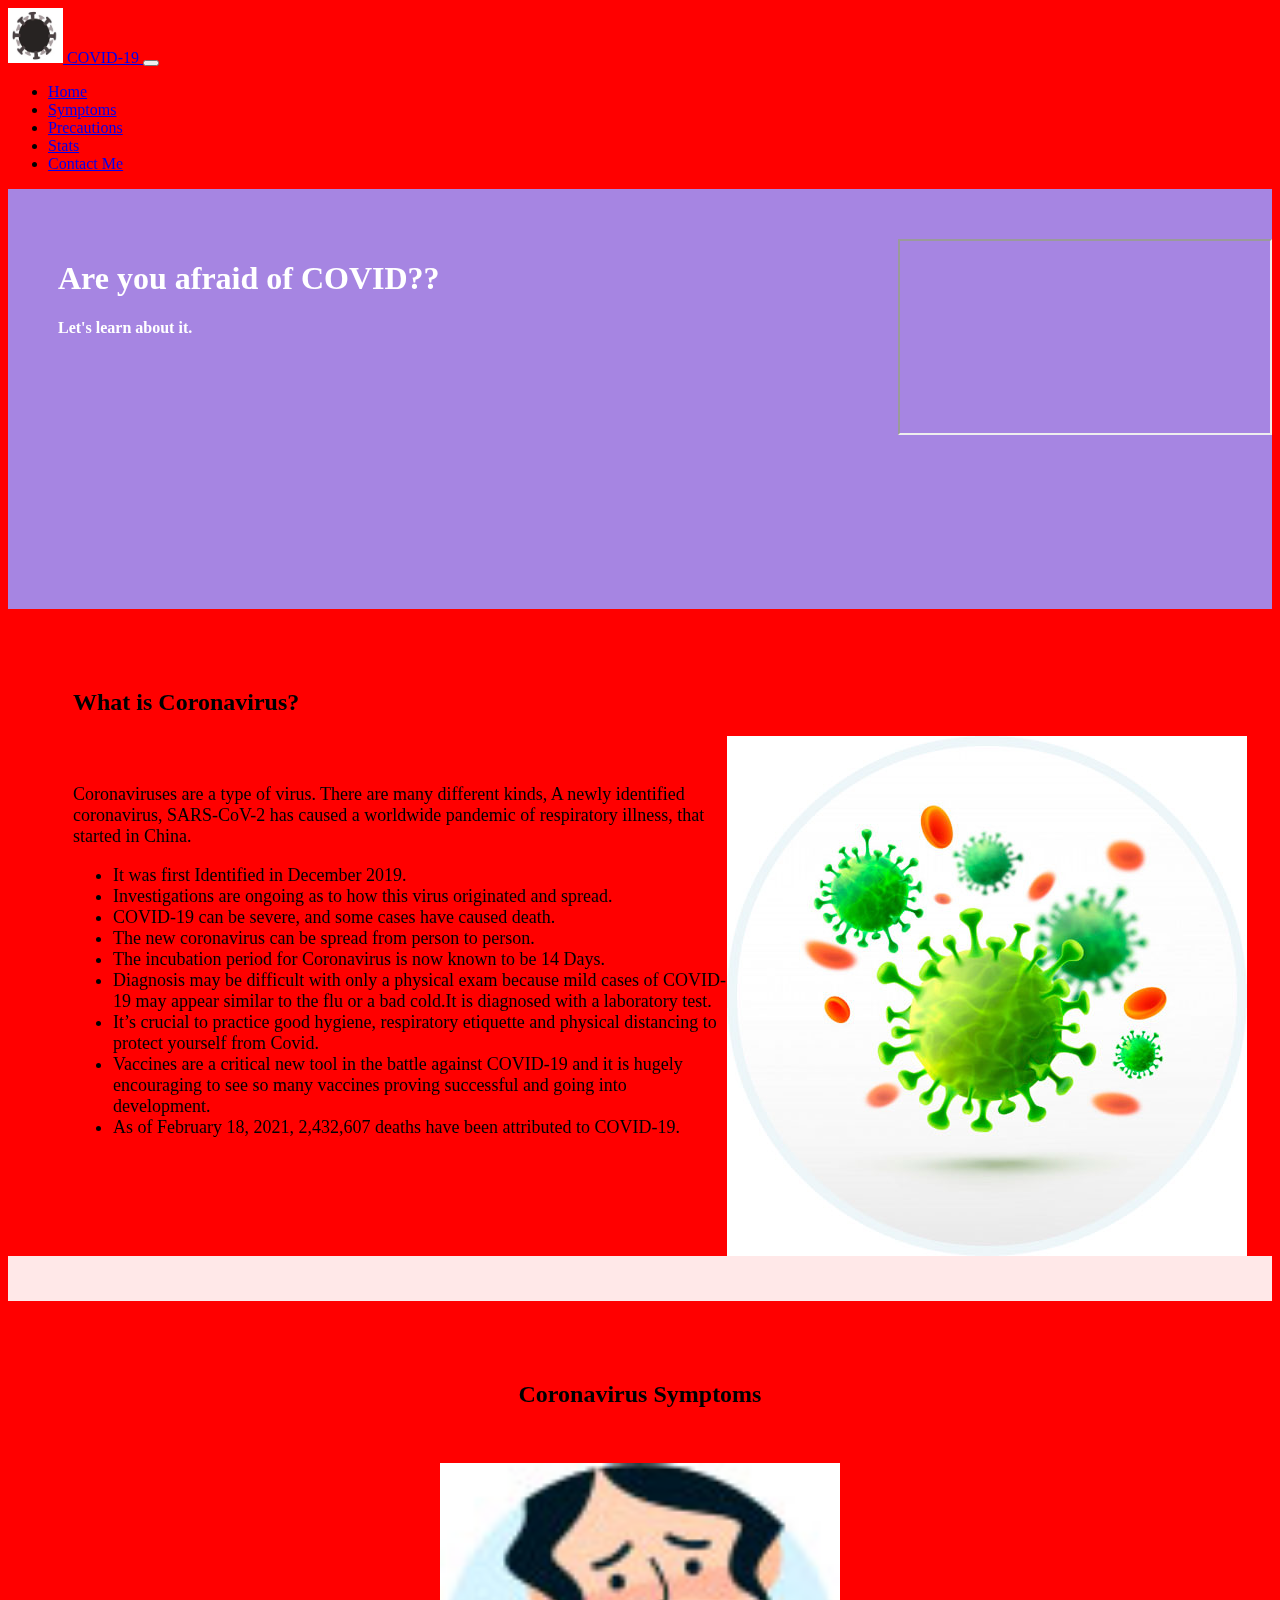
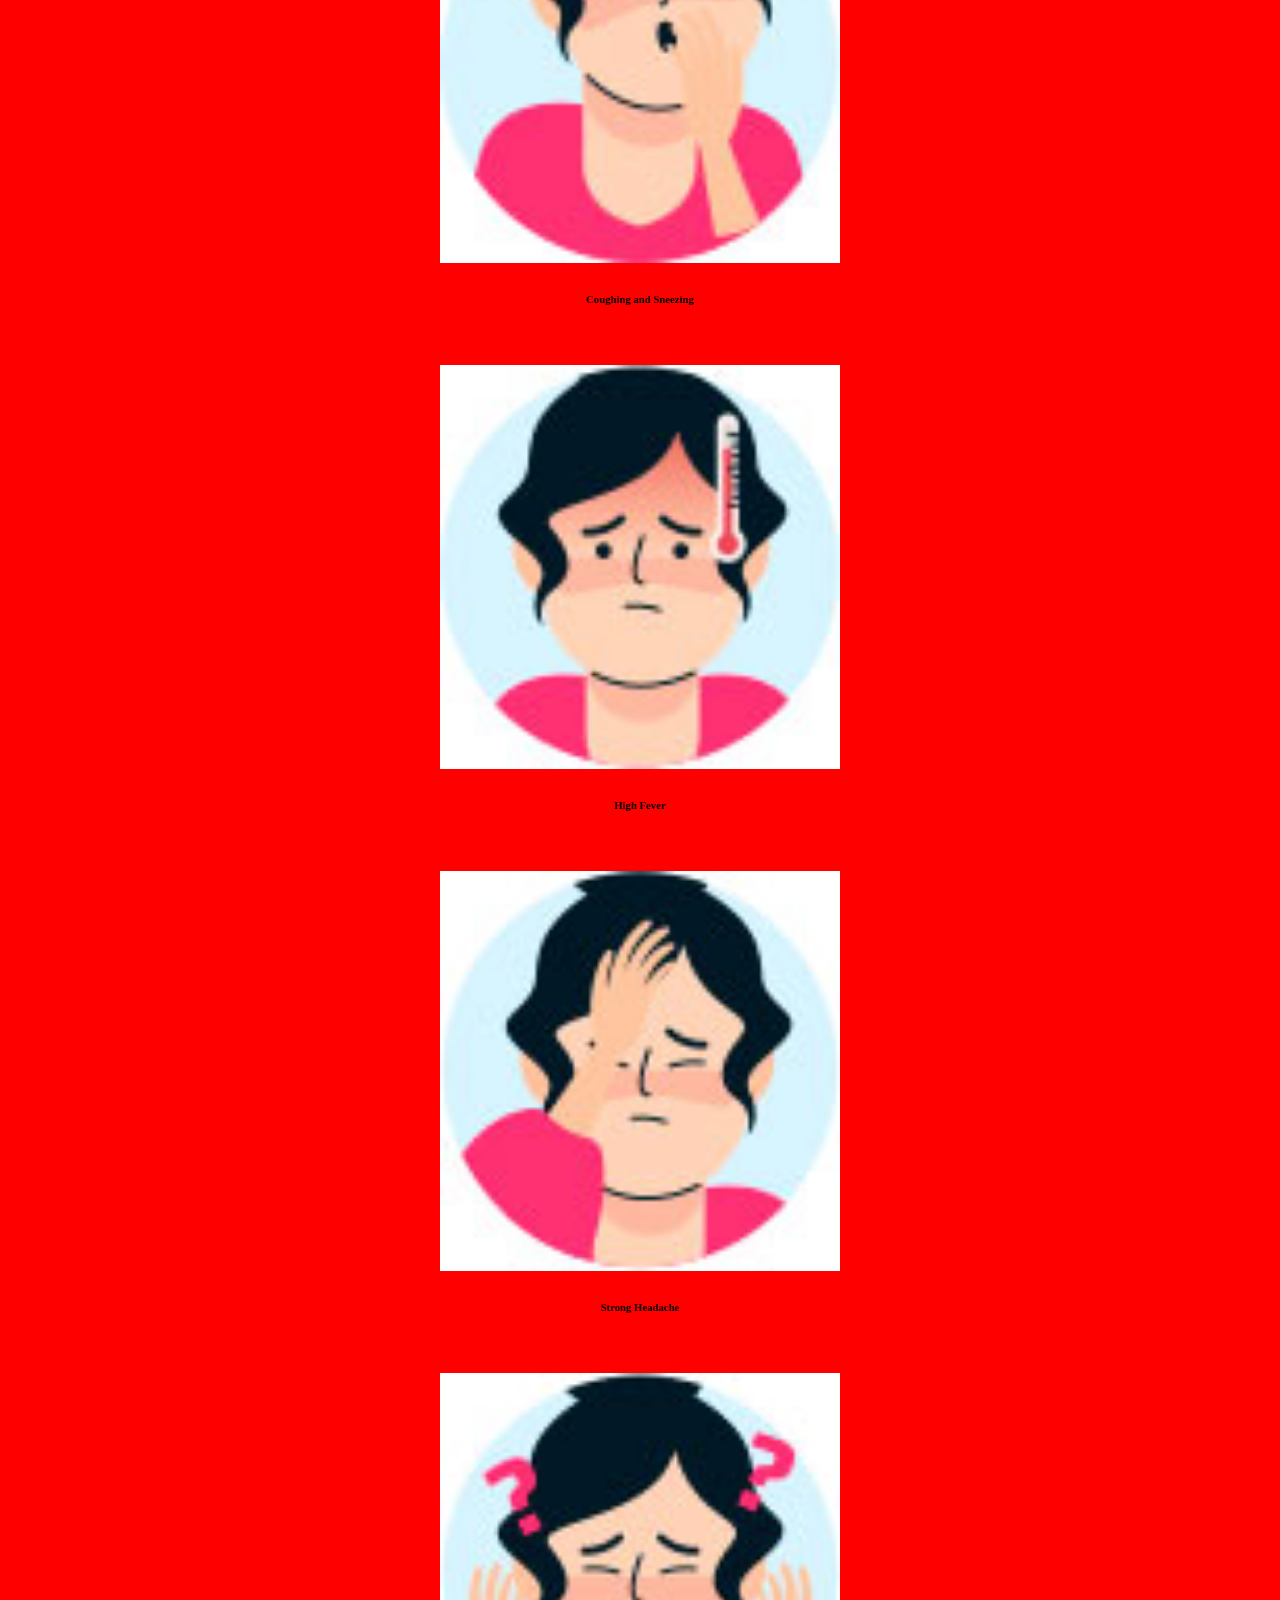
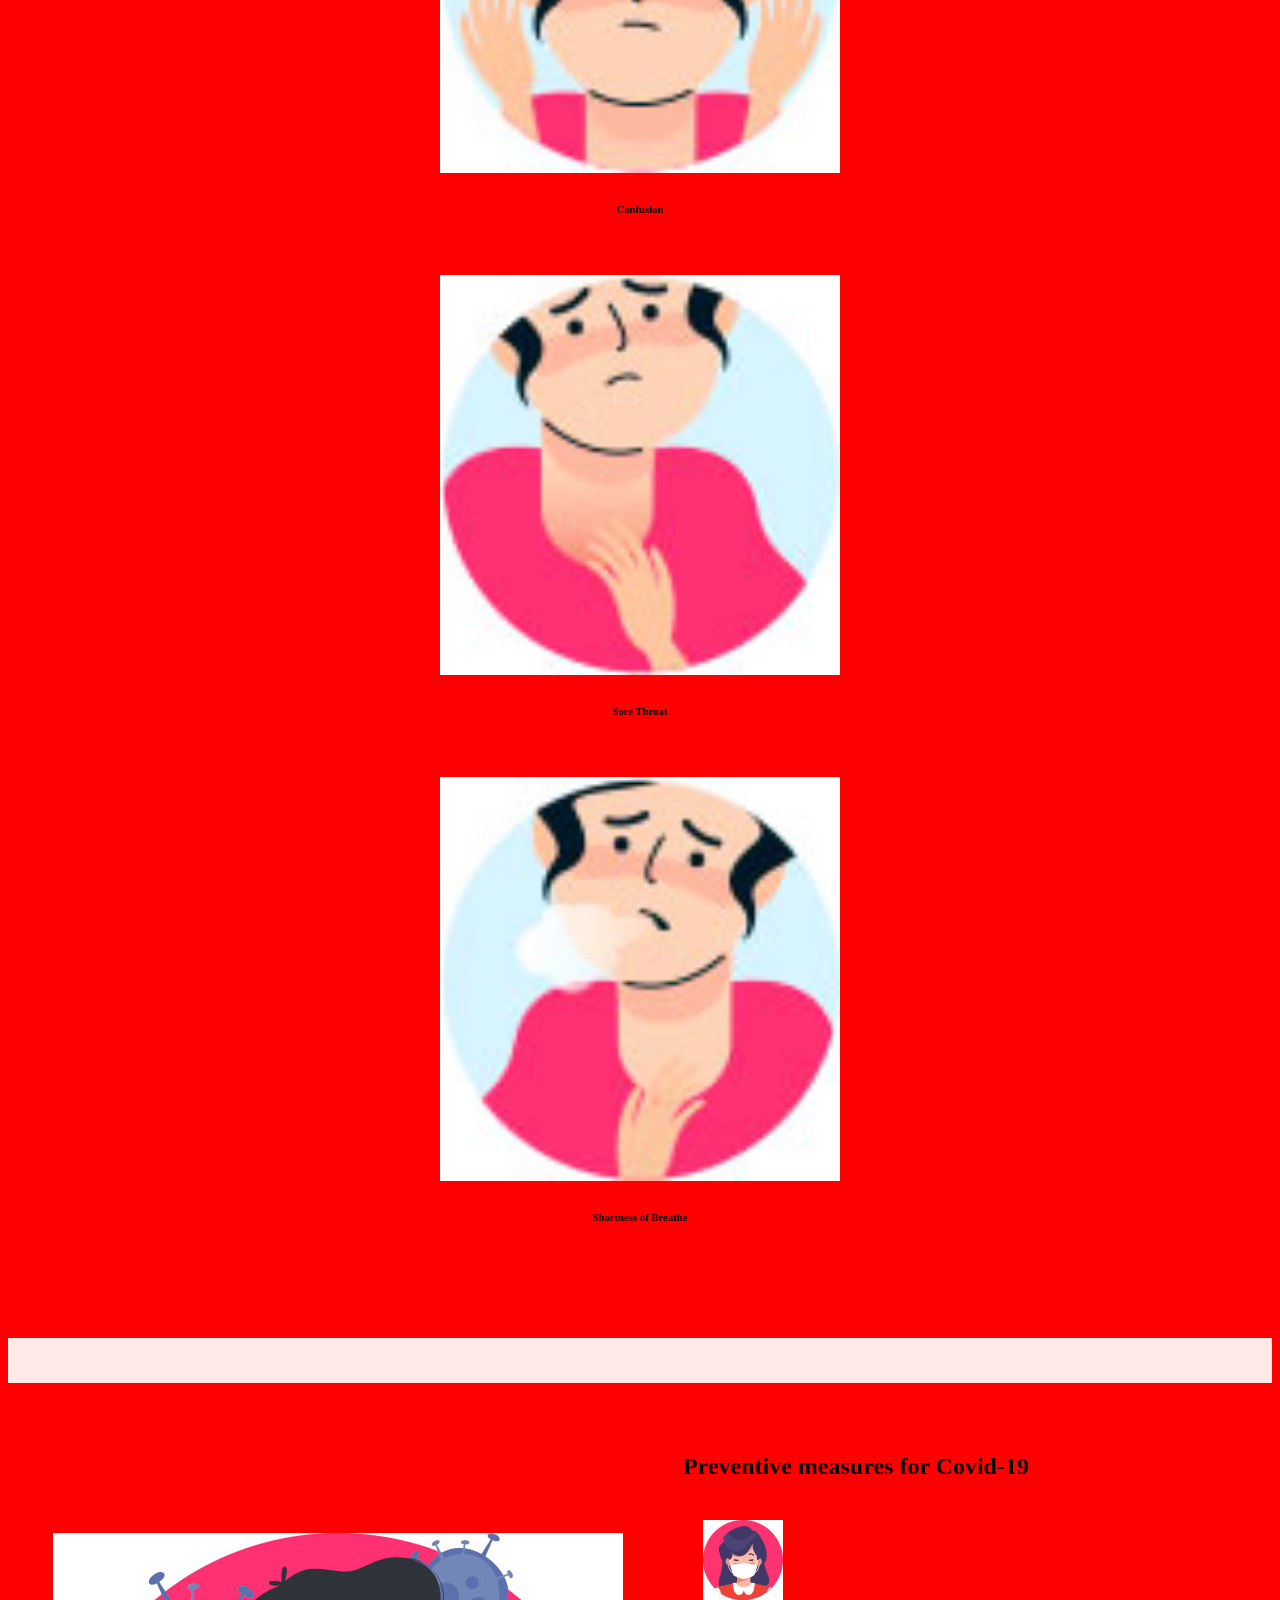
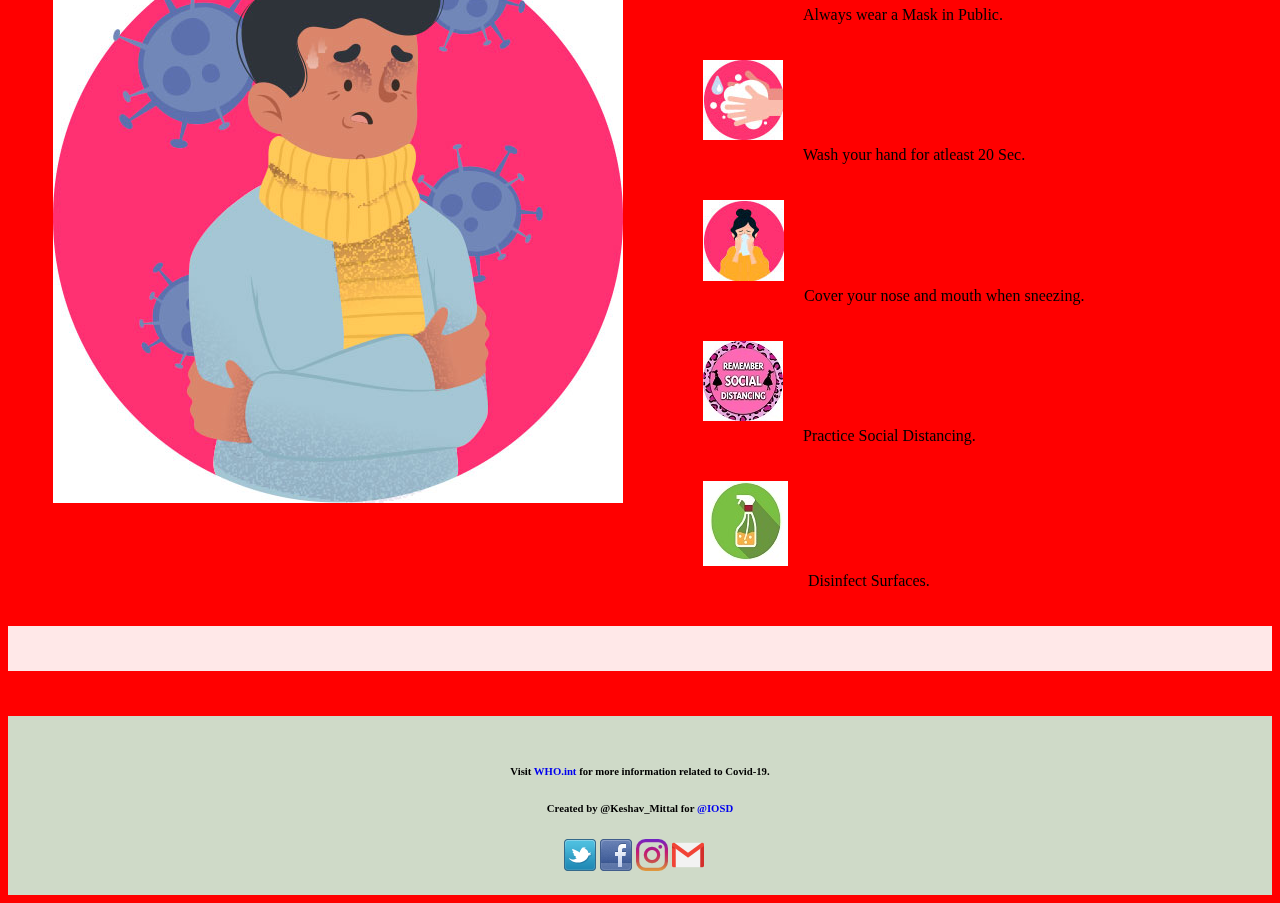
<file: Codefeed/index.html>
<!DOCTYPE html>
<html>
<head>
	<title>Covid-19</title>
	<meta charset="UTF-8">
  <meta name="description" content="Coronavirus Outbreak">
  <meta name="keywords" content="Corona, Coronavirus, Covid-19">
  <meta name="author" content="Keshav Mittal">
  <meta http-equiv="refresh" content="30">
  <meta name="viewport" content="width=device-width, initial-scale=1.0">
  <link rel="stylesheet" href="style.css">
  <link href="https://cdn.jsdelivr.net/npm/bootstrap@5.0.0-beta2/dist/css/bootstrap.min.css" rel="stylesheet" integrity="sha384-BmbxuPwQa2lc/FVzBcNJ7UAyJxM6wuqIj61tLrc4wSX0szH/Ev+nYRRuWlolflfl" crossorigin="anonymous">

 <link rel="icon" href="images/corona.jpg" type="image/jpg">

</head><!--header-->
<body>
  <nav class="navbar navbar-expand-lg navbar-light bg-light">
    <div class="container-fluid">
      <a class="navbar-brand" href="#">
        <img src="images/logo1.jpg" alt="" width="55" height="55">
        COVID-19
      </a>
      <button class="navbar-toggler" type="button" data-bs-toggle="collapse" data-bs-target="#navbarSupportedContent"   aria-controls="navbarSupportedContent" aria-expanded="false" aria-label="Toggle navigation">
        <span class="navbar-toggler-icon"></span>
      </button>
      <div class="collapse navbar-collapse" id="navbarSupportedContent">
        <ul class="navbar-nav me-auto mb-2 mb-lg-0">
          <li class="nav-item">
            <a class="nav-link active" aria-current="page" href="#container1">Home</a>
          </li>
          <li class="nav-item">
            <a class="nav-link" href="#container">Symptoms</a>
          </li>
          <li class="nav-item">
            <a class="nav-link" href="#container4">Precautions</a>
          </li>
          <li class="nav-item">
            <a class="nav-link" href="#container5">Stats</a>
          </li>
          <li class="nav-item">
            <a class="nav-link" href="#container6">Contact Me</a>
          </li>

        </ul>
      </div>
  </nav> <!--navbar-->

  <div id="container1">
    <iframe  class="video" width="320" height="192" src="https://www.youtube.com/embed/sHP0UIdZyI4" frameborder="3" allow="accelerometer; autoplay; clipboard-write; encrypted-media; gyroscope; picture-in-picture" allowfullscreen></iframe>
    <h1 >Are you afraid of COVID??</h1><h4>Let's learn about it.</h4>
  </div><!--container1 heading-->
  <div class="clear"></div><!--breaking float-->
  <div class="container2">
    <h2>What is Coronavirus?</h2>
    <img class="corona123" src="images/corona123.jpg">
  </div><!--container 2 Intro Image-->
  <div class="container3">
    <p class="font">Coronaviruses are a type of virus. There are many different kinds, A newly identified coronavirus, SARS-CoV-2 has caused a worldwide pandemic of respiratory illness, that started in China.</p>
    <ul class="font">
      <li>It was first Identified in December 2019.</li>
      <li>Investigations are ongoing as to how this virus originated and spread. </li>
      <li>COVID-19 can be severe, and some cases have caused death.</li>
      <li>The new coronavirus can be spread from person to person.  </li>
      <li>The incubation period for Coronavirus is now known to be 14 Days.</li>
      <li>Diagnosis may be difficult with only a physical exam because mild cases of COVID-19 may appear similar to the flu or a bad cold.It is diagnosed with a laboratory test.</li>
      <li>It’s crucial to practice good hygiene, respiratory etiquette and physical distancing to protect yourself from Covid.</li>
      <li>Vaccines are a critical new tool in the battle against COVID-19 and it is hugely encouraging to see so many vaccines proving successful and going into development.</li>
      <li>As of February 18, 2021, 2,432,607 deaths have been attributed to COVID-19.</li>

    </ul>
  </div><!--container 3 Intro Description-->

  <div class="clear"></div><!--breaking float-->

  <div class="blank">
  </div>
 
  <div id="container">

    
    <h2 class="center2"> Coronavirus Symptoms </h2>
    <div class="row">
      <div class="col-4" >
        <img  src="images/sneezing.jpg" class="center">
        <h6 class="center2">Coughing and Sneezing </h6>
      </div>
      <div class="col-4" >
        <img src="images/fever.jpg" class="center">
        <h6 class="center2">High Fever </h6>
      </div>
      <div class="col-4" >
        <img src="images/headache.jpg" class="center">
        <h6 class="center2">Strong Headache </h6>
      </div>
    </div> 
    <div class="row">
      <div class="col-4" >
        <img src="images/confusion.jpg" class="center" >
        <h6 class="center2">Confusion </h6>
      </div>
      <div class="col-4" >
        <img src="images/throat.jpg" class="center">
        <h6 class="center2">Sore Throat</h6>
      </div>
      <div class="col-4" >
        <img src="images/breathe.jpg" class="center">
        <h6 class="center2" >Shortness of Breathe </h6>
      </div>
    </div>  
  </div> <!--container Symptoms-->

  <div class="blank">
  </div>

  <div id="container4">
    <img class="pimage" src="images/col.jpg">
    <h2>Preventive measures for Covid-19</h2>
    <p><img style="padding: 20px" src="images/03.jpg">Always wear a Mask in Public.</p>
    <p><img style="padding: 20px" src="images/handwash.jpg">Wash your hand for atleast 20 Sec.</p>
    <p><img style="padding: 20px" src="images/nose.jpg">Cover your nose and mouth when sneezing.</p>
    <p><img style="padding: 20px" src="images/socialdistancing.jpg">Practice Social Distancing.</p>
    <p><img style="padding: 20px" src="images/ds.jpg">Disinfect Surfaces.</p>
  </div>

  <div class="clear"></div><!--breaking float-->
  <div class="blank">
  </div>
  <div id="container5">
    <script src="https://apps.elfsight.com/p/platform.js" defer></script>
    <div class="elfsight-app-c362548a-ca13-4c45-a581-02fb0df4ae85"></div>
  </div><!--A free coronavirus stat from elfsight-->

  <div id="container6">
    <h6 style="text-align: center">Visit <a class="a" href="https://www.who.int/health-topics/coronavirus#tab=tab_3" target="_blank">WHO.int</a> for more information related to Covid-19.</h6>
    <h6 style="text-align: center">Created by @Keshav_Mittal for <a class="a" href="https://iosd.tech/" target="_blank">@IOSD</a></h6>
    <a class="a" style="margin-left:44%" href="https://twitter.com/keshav75519824" target="_blank">
        <img src="images/social-twitter.png">
    </a>

    <a class="a" href="https://www.facebook.com/profile.php?id=100052696223958" target="_blank">
        <img  src="images/social-facebook.png" >
    </a>
    <a class="a" href="https://instagram.com/mittal_keshav_08?igshid=suxryj3867u9" target="_blank">
        <img  src="images/instagram.png" >
    </a>
    <a class="a" href="mailto:mittalkeshav41@gmail.com">
      <img  src="images/gmail.png" >
    </a>

  </div> <!--container6 footer-->
</body>
</html>
</file>
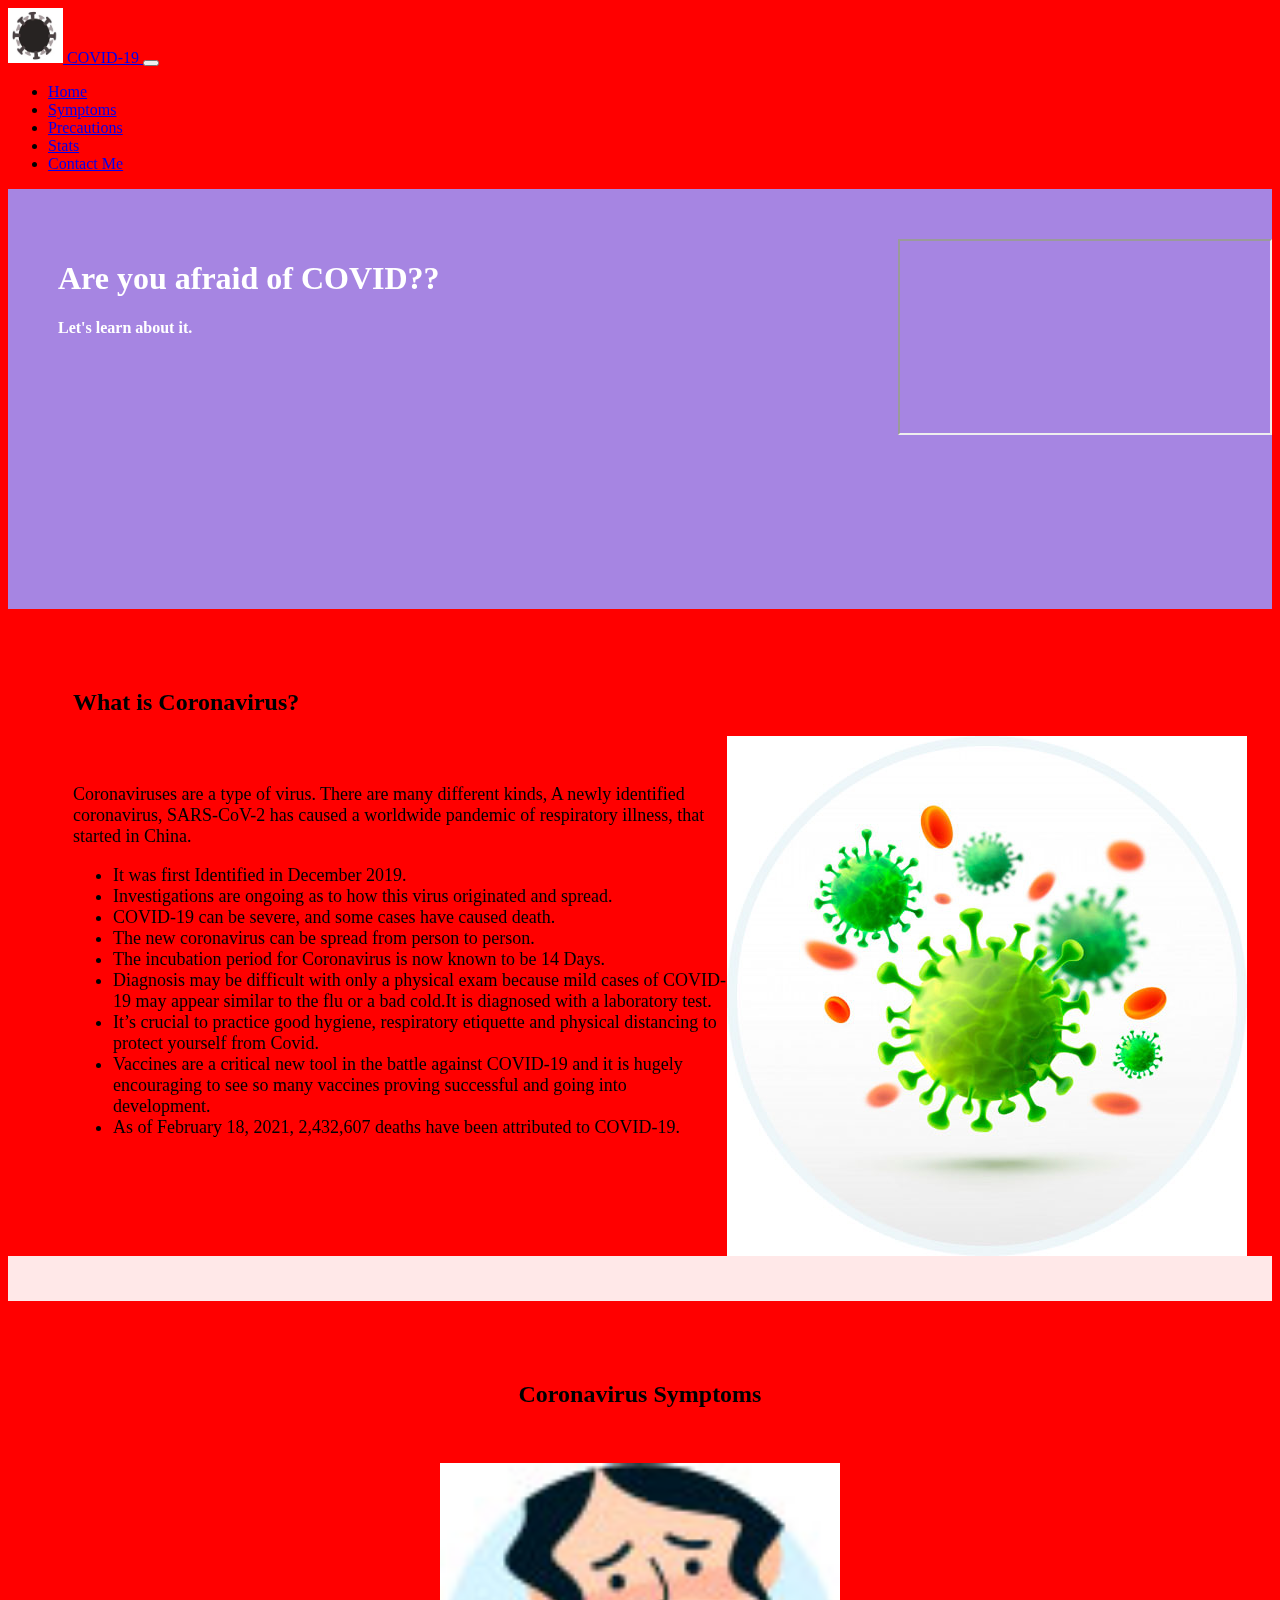
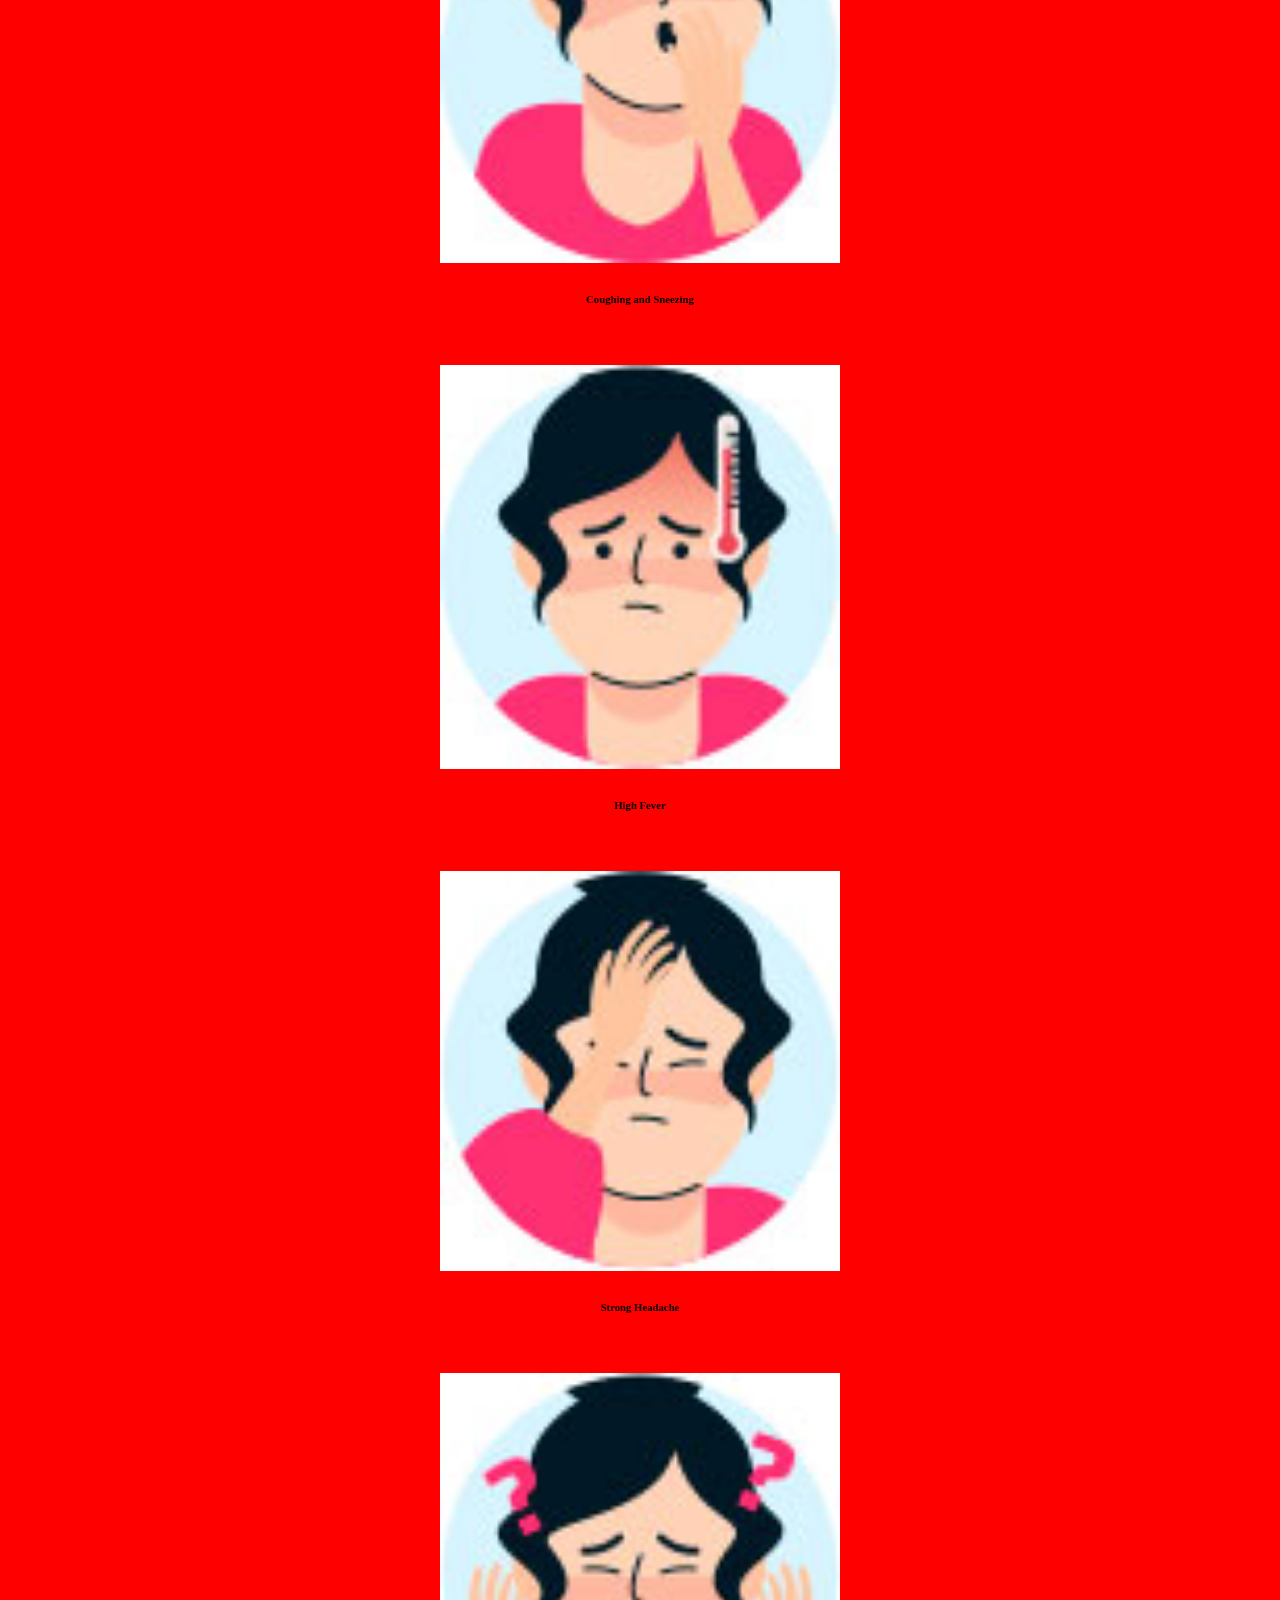
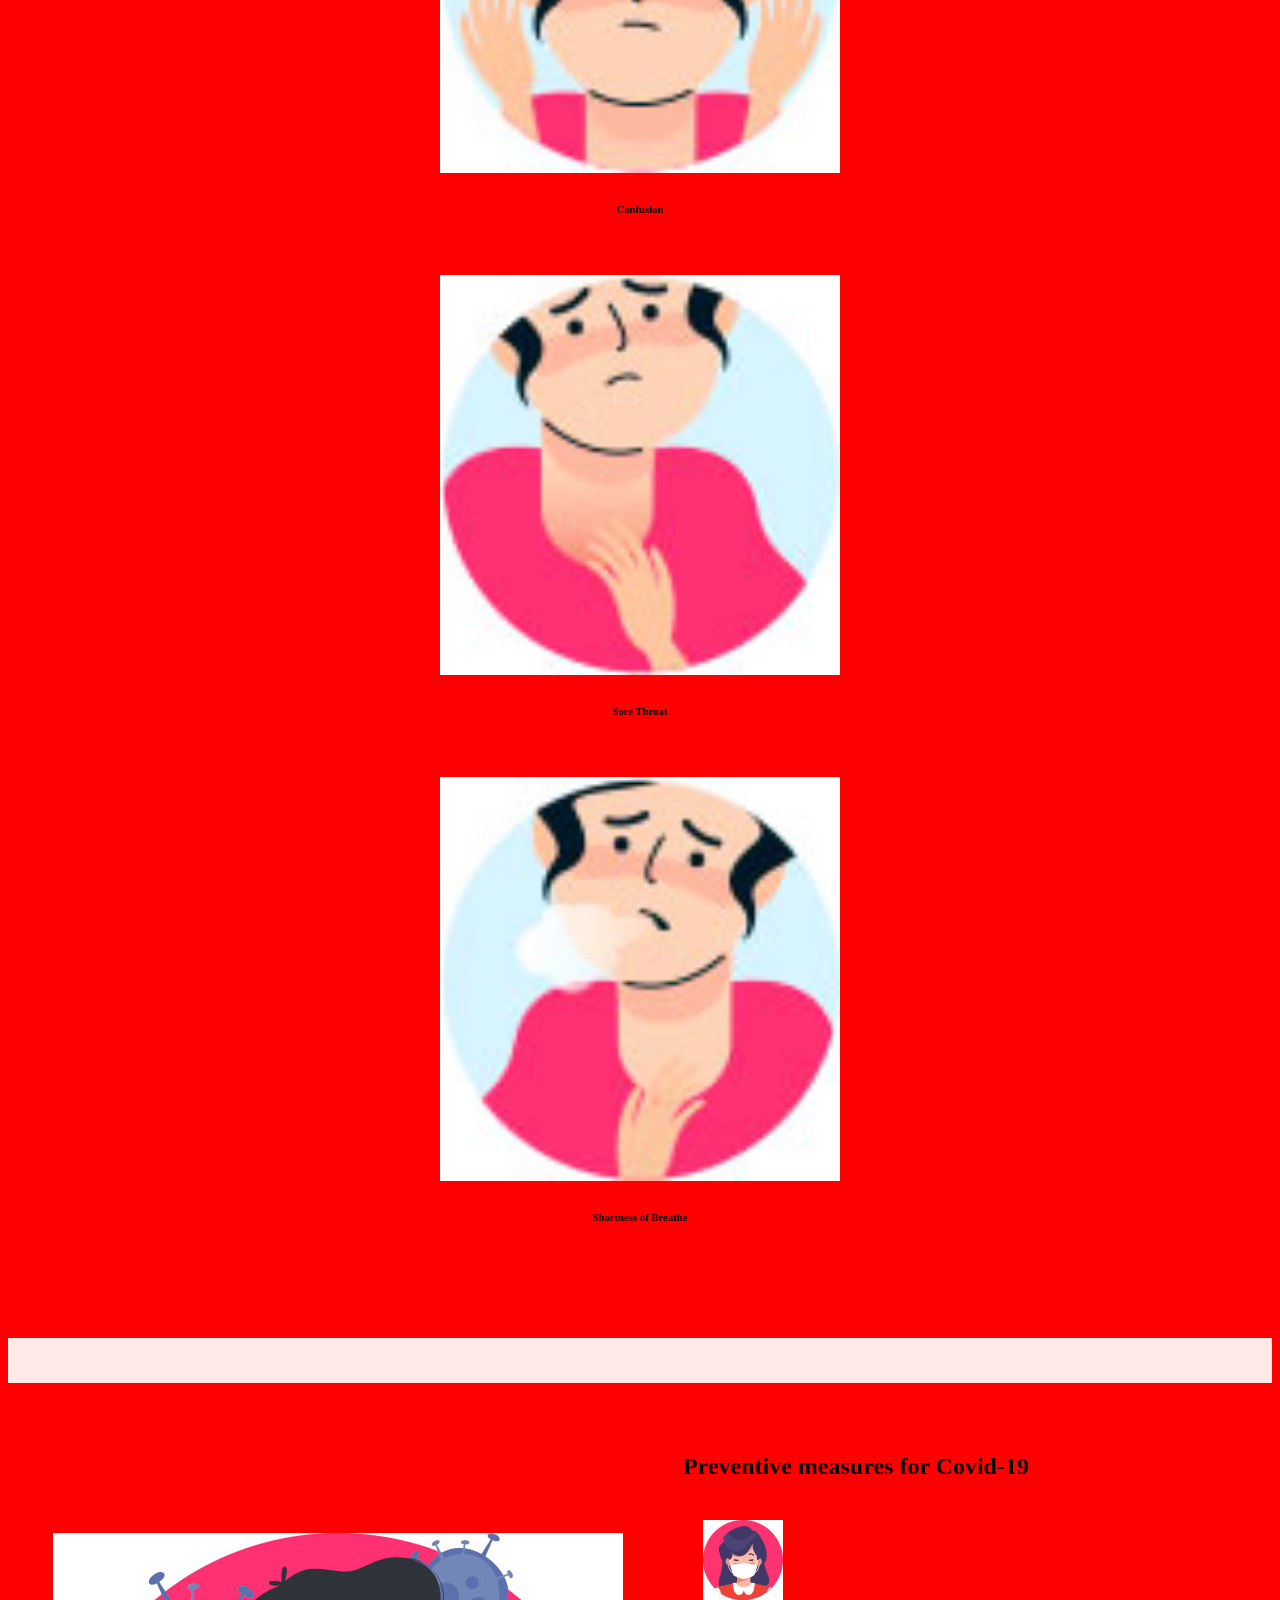
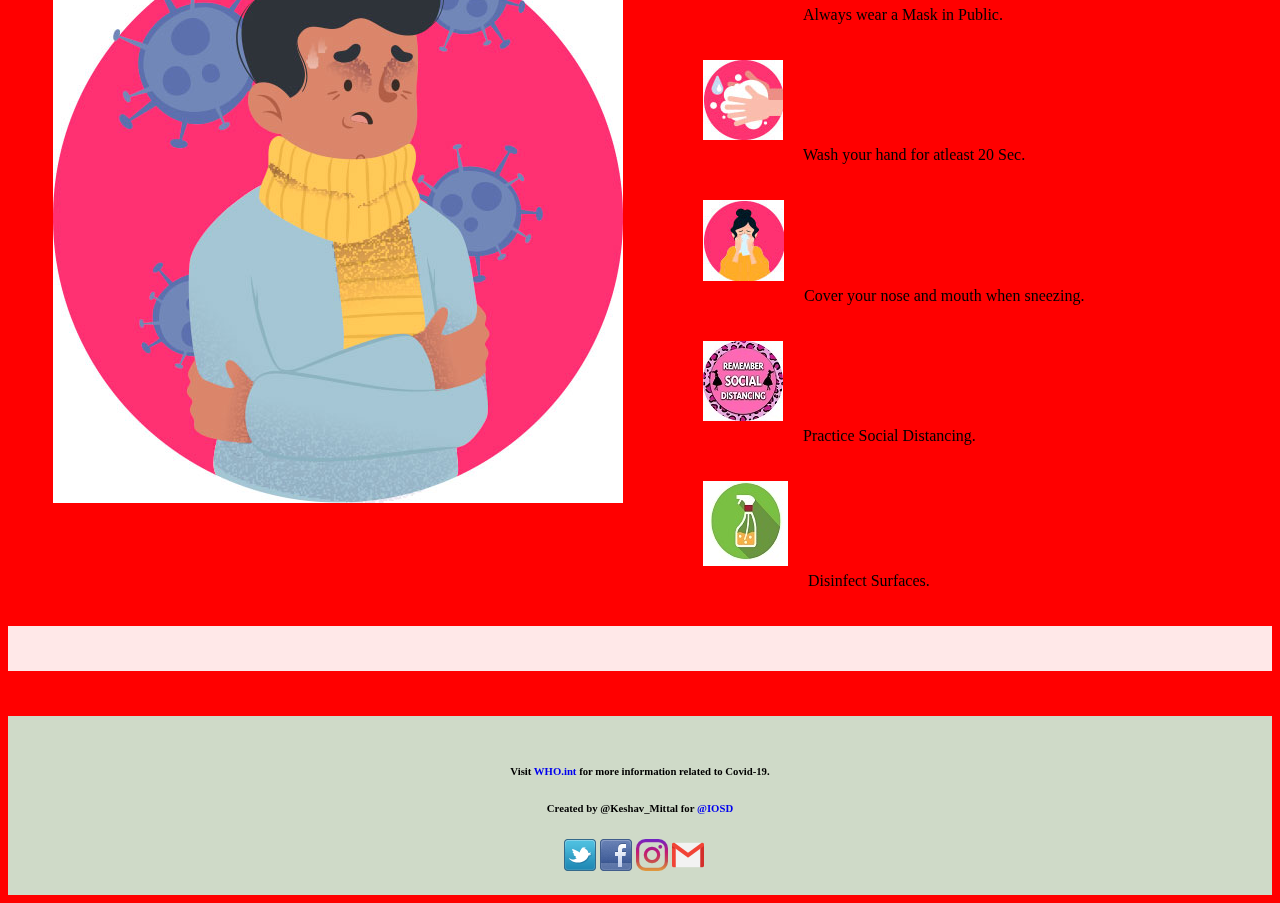
<file: Codefeed/main.html>
<!DOCTYPE html>
<html>
<head>
	<title>Covid-19</title>
	<meta charset="UTF-8">
  <meta name="description" content="Coronavirus Outbreak">
  <meta name="keywords" content="Corona, Coronavirus, Covid-19">
  <meta name="author" content="Keshav Mittal">
  <meta http-equiv="refresh" content="30">
  <meta name="viewport" content="width=device-width, initial-scale=1.0">
  <link rel="stylesheet" href="style.css">
  <link href="https://cdn.jsdelivr.net/npm/bootstrap@5.0.0-beta2/dist/css/bootstrap.min.css" rel="stylesheet" integrity="sha384-BmbxuPwQa2lc/FVzBcNJ7UAyJxM6wuqIj61tLrc4wSX0szH/Ev+nYRRuWlolflfl" crossorigin="anonymous">

 <link rel="icon" href="images/corona.jpg" type="image/jpg">

</head><!--header-->
<body>
  <nav class="navbar navbar-expand-lg navbar-light bg-light">
    <div class="container-fluid">
      <a class="navbar-brand" href="#">
        <img src="images/logo1.jpg" alt="" width="55" height="55">
        COVID-19
      </a>
      <button class="navbar-toggler" type="button" data-bs-toggle="collapse" data-bs-target="#navbarSupportedContent"   aria-controls="navbarSupportedContent" aria-expanded="false" aria-label="Toggle navigation">
        <span class="navbar-toggler-icon"></span>
      </button>
      <div class="collapse navbar-collapse" id="navbarSupportedContent">
        <ul class="navbar-nav me-auto mb-2 mb-lg-0">
          <li class="nav-item">
            <a class="nav-link active" aria-current="page" href="#container1">Home</a>
          </li>
          <li class="nav-item">
            <a class="nav-link" href="#container">Symptoms</a>
          </li>
          <li class="nav-item">
            <a class="nav-link" href="#container4">Precautions</a>
          </li>
          <li class="nav-item">
            <a class="nav-link" href="#container5">Stats</a>
          </li>
          <li class="nav-item">
            <a class="nav-link" href="#container6">Contact Me</a>
          </li>

        </ul>
      </div>
  </nav> <!--navbar-->

  <div id="container1">
    <iframe  class="video" width="320" height="192" src="https://www.youtube.com/embed/sHP0UIdZyI4" frameborder="3" allow="accelerometer; autoplay; clipboard-write; encrypted-media; gyroscope; picture-in-picture" allowfullscreen></iframe>
    <h1 >Are you afraid of COVID??</h1><h4>Let's learn about it.</h4>
  </div><!--container1 heading-->
  <div class="clear"></div><!--breaking float-->
  <div class="container2">
    <h2>What is Coronavirus?</h2>
    <img class="corona123" src="images/corona123.jpg">
  </div><!--container 2 Intro Image-->
  <div class="container3">
    <p class="font">Coronaviruses are a type of virus. There are many different kinds, A newly identified coronavirus, SARS-CoV-2 has caused a worldwide pandemic of respiratory illness, that started in China.</p>
    <ul class="font">
      <li>It was first Identified in December 2019.</li>
      <li>Investigations are ongoing as to how this virus originated and spread. </li>
      <li>COVID-19 can be severe, and some cases have caused death.</li>
      <li>The new coronavirus can be spread from person to person.  </li>
      <li>The incubation period for Coronavirus is now known to be 14 Days.</li>
      <li>Diagnosis may be difficult with only a physical exam because mild cases of COVID-19 may appear similar to the flu or a bad cold.It is diagnosed with a laboratory test.</li>
      <li>It’s crucial to practice good hygiene, respiratory etiquette and physical distancing to protect yourself from Covid.</li>
      <li>Vaccines are a critical new tool in the battle against COVID-19 and it is hugely encouraging to see so many vaccines proving successful and going into development.</li>
      <li>As of February 18, 2021, 2,432,607 deaths have been attributed to COVID-19.</li>

    </ul>
  </div><!--container 3 Intro Description-->

  <div class="clear"></div><!--breaking float-->

  <div class="blank">
  </div>
 
  <div id="container">

    
    <h2 class="center2"> Coronavirus Symptoms </h2>
    <div class="row">
      <div class="col-4" >
        <img  src="images/sneezing.jpg" class="center">
        <h6 class="center2">Coughing and Sneezing </h6>
      </div>
      <div class="col-4" >
        <img src="images/fever.jpg" class="center">
        <h6 class="center2">High Fever </h6>
      </div>
      <div class="col-4" >
        <img src="images/headache.jpg" class="center">
        <h6 class="center2">Strong Headache </h6>
      </div>
    </div> 
    <div class="row">
      <div class="col-4" >
        <img src="images/confusion.jpg" class="center" >
        <h6 class="center2">Confusion </h6>
      </div>
      <div class="col-4" >
        <img src="images/throat.jpg" class="center">
        <h6 class="center2">Sore Throat</h6>
      </div>
      <div class="col-4" >
        <img src="images/breathe.jpg" class="center">
        <h6 class="center2" >Shortness of Breathe </h6>
      </div>
    </div>  
  </div> <!--container Symptoms-->

  <div class="blank">
  </div>

  <div id="container4">
    <img class="pimage" src="images/col.jpg">
    <h2>Preventive measures for Covid-19</h2>
    <p><img style="padding: 20px" src="images/03.jpg">Always wear a Mask in Public.</p>
    <p><img style="padding: 20px" src="images/handwash.jpg">Wash your hand for atleast 20 Sec.</p>
    <p><img style="padding: 20px" src="images/nose.jpg">Cover your nose and mouth when sneezing.</p>
    <p><img style="padding: 20px" src="images/socialdistancing.jpg">Practice Social Distancing.</p>
    <p><img style="padding: 20px" src="images/ds.jpg">Disinfect Surfaces.</p>
  </div>

  <div class="clear"></div><!--breaking float-->
  <div class="blank">
  </div>
  <div id="container5">
    <script src="https://apps.elfsight.com/p/platform.js" defer></script>
    <div class="elfsight-app-c362548a-ca13-4c45-a581-02fb0df4ae85"></div>
  </div><!--A free coronavirus stat from elfsight-->

  <div id="container6">
    <h6 style="text-align: center">Visit <a class="a" href="https://www.who.int/health-topics/coronavirus#tab=tab_3" target="_blank">WHO.int</a> for more information related to Covid-19.</h6>
    <h6 style="text-align: center">Created by @Keshav_Mittal for <a class="a" href="https://iosd.tech/" target="_blank">@IOSD</a></h6>
    <a class="a" style="margin-left:44%" href="https://twitter.com/keshav75519824" target="_blank">
        <img src="images/social-twitter.png">
    </a>

    <a class="a" href="https://www.facebook.com/profile.php?id=100052696223958" target="_blank">
        <img  src="images/social-facebook.png" >
    </a>
    <a class="a" href="https://instagram.com/mittal_keshav_08?igshid=suxryj3867u9" target="_blank">
        <img  src="images/instagram.png" >
    </a>
    <a class="a" href="mailto:mittalkeshav41@gmail.com">
      <img  src="images/gmail.png" >
    </a>

  </div> <!--container6 footer-->
</body>
</html>
</file>
<file: Codefeed/style.css>
/*
creator-"Keshav Mittal"
Member- "IOSD"
Designed for codefeed contest
preffered view on chrome with zoom at 100%

*/


/* contents taken from hopkinsmedicine.org , google images, a free stats widget from elfsight */

body{
	background:red;
	background-position: center;
	background-attachment: fixed;
	-webkit-background-size: cover; 
	-moz-background-size: cover;
	-o-background-size: cover;
	background-size: cover;
}
#container1{
	
  	padding-bottom:100px;
  	padding-top: 50px;
  	padding-left: 50px;
  	height:270px;
  	background:#a685e2;
  	color:white;
  	
}

.video{
	float: right;
    padding-right: 50px;

}

.container2
{

  	padding-bottom:20px;
  	padding-top: 60px;
  	padding-left:65px;
  	
}

.corona123
{
	float:right;
	padding-right: 25px;
}

.container3{
	padding-left:65px;
	padding-top: 10px;
	padding-bottom: 40px;
}

.font{
	font-size: 18px;
}
.clear{
	clear:both;
}


#container
{ 
	width: 1000px;
  	margin-left: auto;
  	margin-right: auto;
  	padding-bottom:60px;
  	padding-top: 60px;

}


.center
{
  display: block;
  margin-left: auto;
  margin-right: auto;
  width: 40%;
  padding: 5px;
}

.center2
{
  text-align: center;
  padding-bottom:30px;
}

.blank
{
   height:45px;
   background:#ffe8e8;
}

#container4
{
	padding-bottom:20px;
	padding-left: 15px;
	padding-top: 50px; 
}
.pimage
{
   float:left;
   padding-left: 30px;
   padding-right: 60px;
   padding-bottom: 100px;
   padding-top: 100px;
}


#container5{

  	padding-bottom:20px;
  	padding-top: 25px;
  	width:800px;
  	margin-left: auto;
  margin-right: auto;
}

#container6{

  	padding-bottom:20px;
  	padding-top: 25px;
  	background:#cfdac8;

}


.a{
	
	text-decoration: none;
}
</file>
